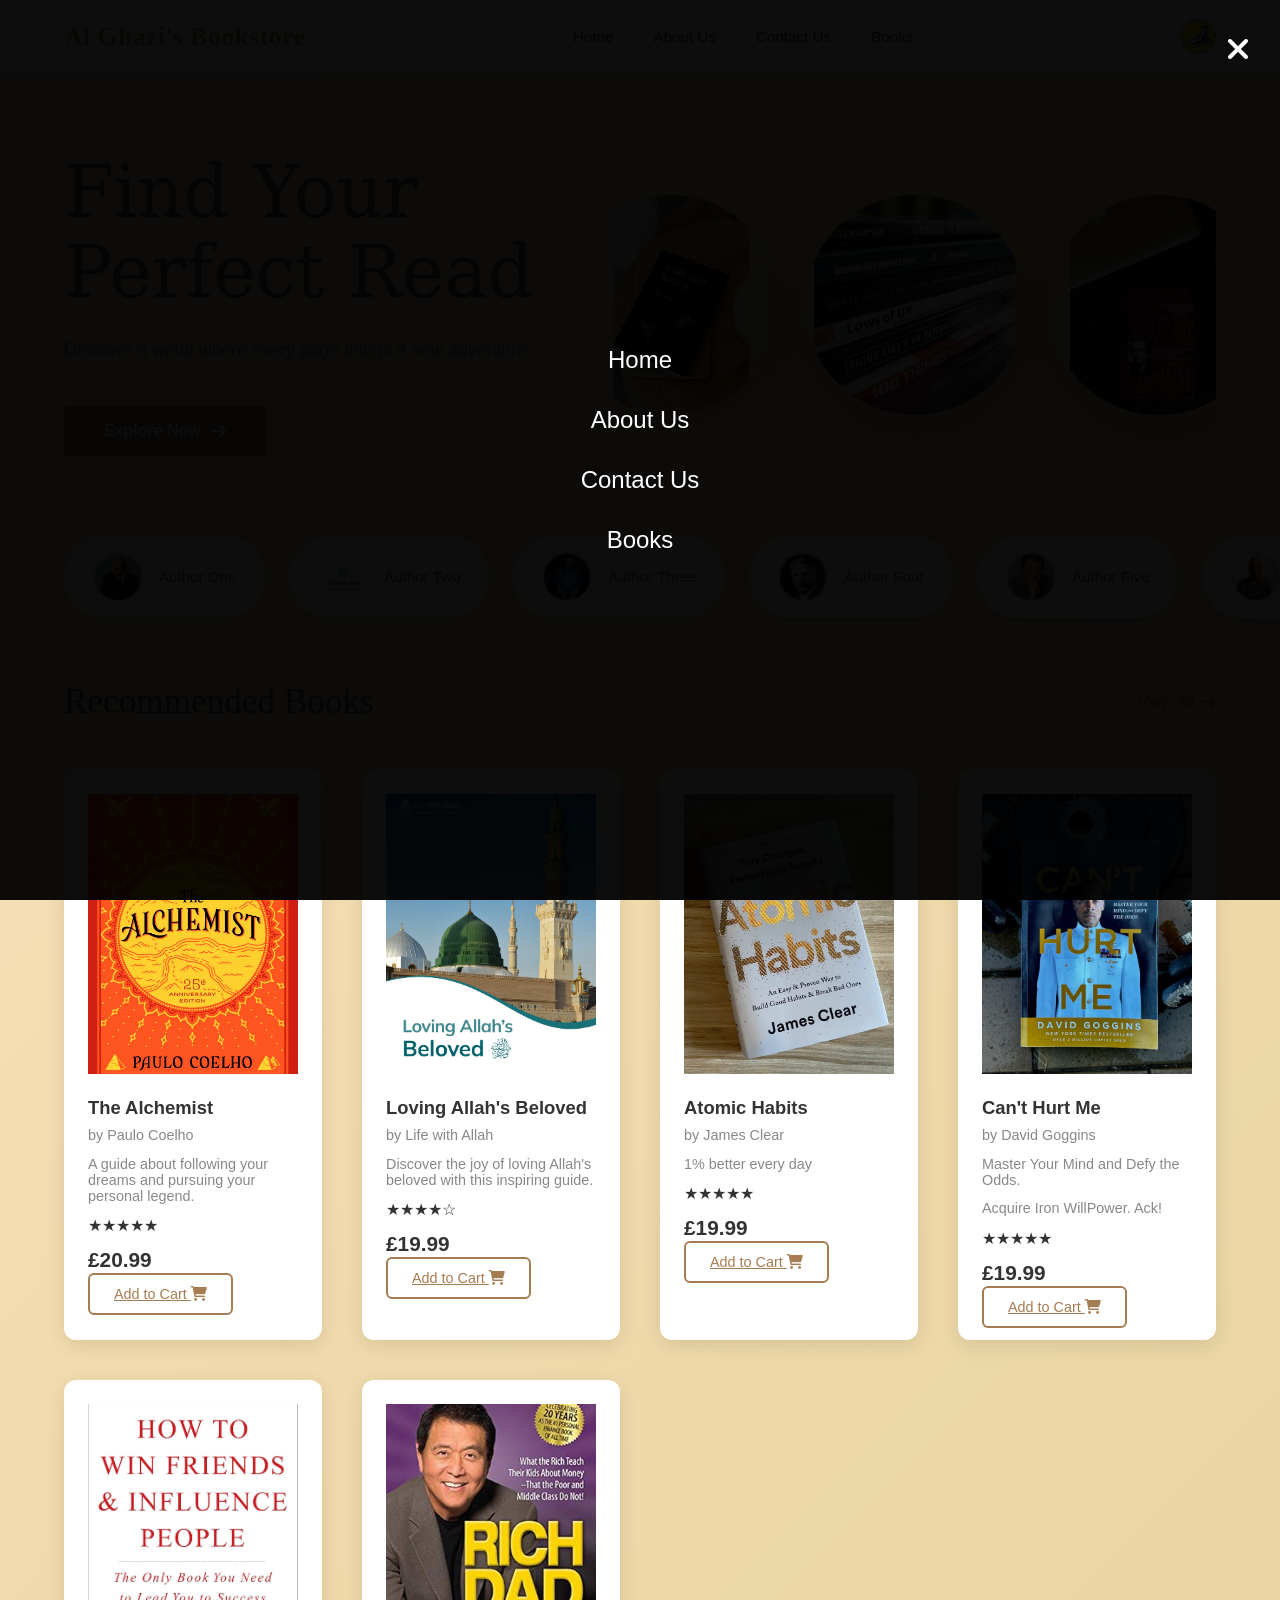
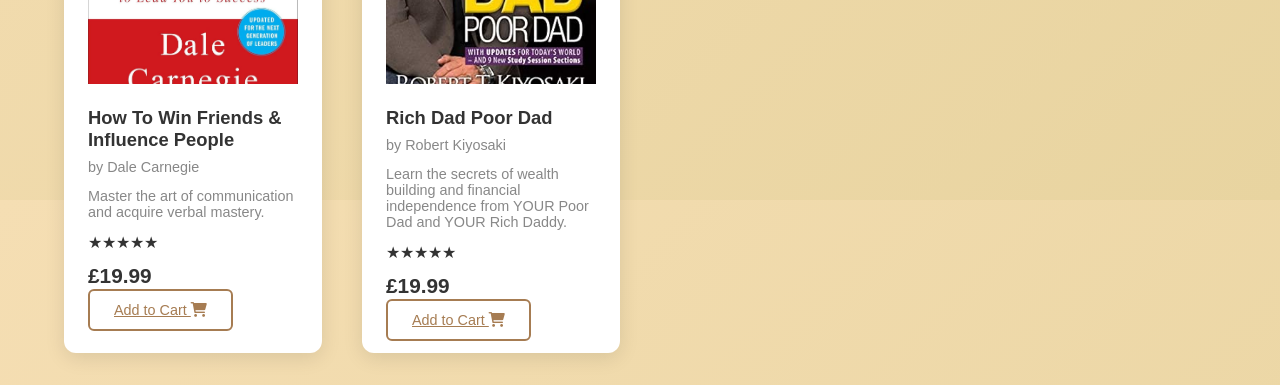
<file: index.html>
<!DOCTYPE html>
<html lang="en">

<head>
    <meta charset="UTF-8">
    <meta name="viewport" content="width=device-width, initial-scale=1.0">
    <title>Al Ghazi's Bookshop - Where Wisdom Finds Solace</title> <!-- GRAND TITLE -->

    <!-- CSS file -->
    <link rel="stylesheet" href="css/styles.css">

    <!-- Font-Awesome Link -->
    <link rel="stylesheet" href="https://cdnjs.cloudflare.com/ajax/libs/font-awesome/6.0.0-beta3/css/all.min.css">

    <!-- Navigation Links-->
    <!----
    <a href="index.html">Home</a>
    <a href="AboutUs.html">About Us</a>
    <a href="ContactUs.html">Contact Us</a>
    -->
</head>

<body>
    <header>
        <nav>
            <div class="logo">Al Ghazi's Bookstore</div>

            <ul class="nav-links">
                <li><a href="index.html">Home</a></li>
                <li><a href="AboutUs.html">About Us</a></li>
                <li><a href="ContactUs.html">Contact Us</a></li>
                <li><a href="cart.html">Books</a></li>
            </ul>

            <div class="nav-right">
                <img src="images/Logo2.avif" alt="The Website Logo" class="Sword_Logo">

            </div>
            <div class="mobile-menu">
                <i class="fas fa-bars" onclick="toggleMenu()"></i>
            </div>
        </nav>
    </header>

    <div class="mobile-nav active" id="mobileNav">
        <div class="close-menu">
            <i class="fas fa-times " onclick="toggleMenu()"></i>
        </div>
        <a href="index.html">Home</a>
        <a href="AboutUs.html">About Us</a>
        <a href="ContactUs.html">Contact Us</a>
        <a href="cart.html">Books</a>

    </div>

    <!-- Hero Section -->
    <section class="hero" id="home">
        <div class="hero-text">
            <h1>Find Your <br> Perfect Read</h1>
            <p>Discover a world where every page brings a new adventure</p>
            <button class="btn">Explore Now <i class="fas fa-arrow-right"></i></button>
        </div>

        <div class="book-slider-container">
            <div class="book-slider">
                <div class="book-card"><img src="images/Aesthetic3.avif" alt="Aesthetic Book Cover 1"></div>
                <div class="book-card active"><img src="images/Aesthetic2.avif" alt="Aesthetic Book Cover 2"></div>
                <div class="book-card"><img src="images/Aesthetic1.avif" alt="Aesthetic Book Cover 3"></div>
            </div>
        </div>

    </section>


    <!-- Authors Section -->
    <section class="authors">
        <div class="author-card">
            <img src="images/Author1.jpg" alt="Author One">
            <span>Author One</span>
        </div>

        <div class="author-card">
            <img src="images/Author2.jpeg" alt="Author Two">
            <span>Author Two</span>
        </div>

        <div class="author-card">
            <img src="images/Author3.webp" alt="Author Three">
            <span>Author Three</span>
        </div>

        <div class="author-card">
            <img src="images/Author4.avif" alt="Author Four">
            <span>Author Four</span>
        </div>

        <div class="author-card">
            <img src="images/Author5.jpg" alt="Author Five">
            <span>Author Five</span>
        </div>

        <div class="author-card">
            <img src="images/Author6.webp" alt="Author Six">
            <span>Author Six</span>
        </div>


    </section>

    <!-- Recommended Books Section -->
    <section class="recommended" id="shop">
        <div class="section-header">
            <h2>Recommended Books</h2>
            <a href="#" class="view-all">View All <i class="fas fa-arrow-right"></i></a>
        </div>

        <div class="books-grid">
            <div class="book-item">
                <img src="images/The Alchemist.jpg" alt="The Alchemist Cover">
                <h3>The Alchemist</h3>
                <p>by Paulo Coelho</p>
                <p>A guide about following your dreams and pursuing your personal legend.</p>
                <div class="rating">★★★★★</div>
                <div class="price">£20.99</div>
                <a href="pay.html" class="add-to-cart">Add to Cart <i class="fas fa-shopping-cart"></i></a>
            </div>


            <div class="book-item">
                <img src="images/Loving-Allahs-Beloved.webp" alt="The Prophet's (PBUH) Mosque's Dome as the Book Cover">
                <h3>Loving Allah's Beloved</h3>
                <p>by Life with Allah</p>
                <p>Discover the joy of loving Allah's beloved with this inspiring guide.</p>
                <div class="rating">★★★★☆</div>
                <div class="price">£19.99</div>
                <a href="pay.html" class="add-to-cart">Add to Cart <i class="fas fa-shopping-cart"></i></a>
            </div>

            <div class="book-item">
                <img src="images/Atomic_Habits.webp" alt="Atomic Habits Book Cover">
                <h3>Atomic Habits</h3>
                <p>by James Clear</p>
                <p>1% better every day</p>
                <div class="rating">★★★★★</div>
                <div class="price">£19.99</div>
                <a href="pay.html" class="add-to-cart">Add to Cart <i class="fas fa-shopping-cart"></i></a>
            </div>

            <div class="book-item">
                <img src="images/Can't_Hurt_Me.webp" alt="Can't Hurt Me Book Cover">
                <h3>Can't Hurt Me</h3>
                <p>by David Goggins</p>
                <p>Master Your Mind and Defy the Odds.</p>
                <p>Acquire Iron WillPower. Ack!</p>
                <div class="rating">★★★★★</div>
                <div class="price">£19.99</div>
                <a href="pay.html" class="add-to-cart">Add to Cart <i class="fas fa-shopping-cart"></i></a>
            </div>

            <div class="book-item">
                <img src="images/How To Win Friends & Influence People.jpg"
                    alt="How To Win Friends & Influence People Book Cover">
                <h3>How To Win Friends & Influence People</h3>
                <p>by Dale Carnegie</p>
                <p>Master the art of communication and acquire verbal mastery.</p>
                <div class="rating">★★★★★</div>
                <div class="price">£19.99</div>
                <a href="pay.html" class="add-to-cart">Add to Cart <i class="fas fa-shopping-cart"></i></a>
            </div>

            <div class="book-item">
                <img src="images/RichDad_PoorDad.jpg" alt="Rich Dad Poor Dad Book Cover">
                <h3>Rich Dad Poor Dad</h3>
                <p>by Robert Kiyosaki</p>
                <p>Learn the secrets of wealth building and financial independence from YOUR Poor Dad and YOUR Rich
                    Daddy.</p>
                <div class="rating">★★★★★</div>
                <div class="price">£19.99</div>
                <a href="pay.html" class="add-to-cart">Add to Cart <i class="fas fa-shopping-cart"></i></a>
            </div>
        </div>
    </section>

    <!-- Reviews Section  ON HOLD FOR NOW-->
    <!-- 
     <section class="reviews" id="reviews">
         <div class="section-header">
             <h2>What Our Readers Say</h2>
         </div>

         <div class="reviews-grid">
            <div class="review-card">
                <div class="review-header">
                    <img src="" alt="">
                </div>
            </div>

         </div>
         
     </section>
    -->

    <!-- JavaScript file -->
    <script src="js/script.js"></script>
</body>

</html>
</file>
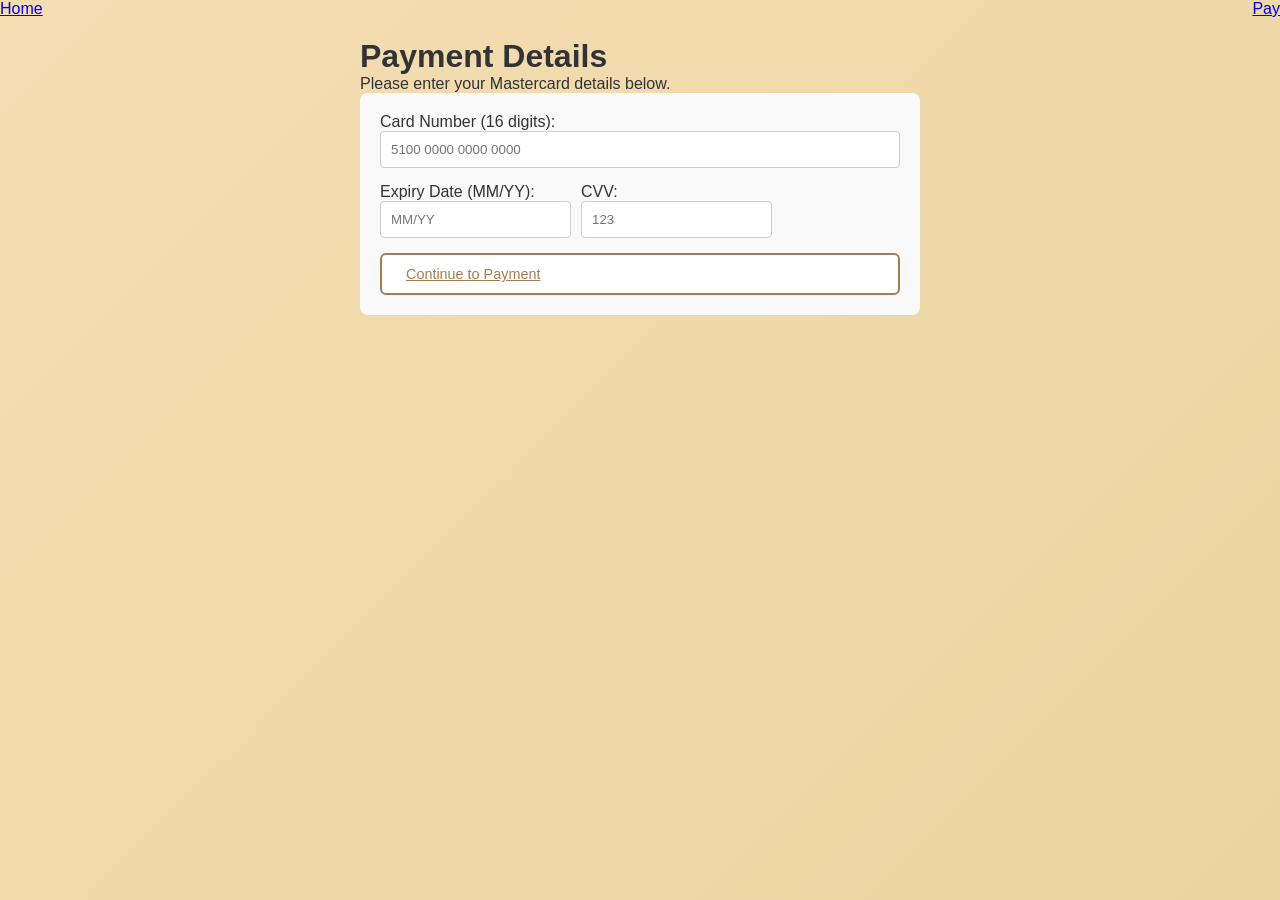
<file: pay.html>
<!DOCTYPE html>
<html lang="en">
<head>
    <meta charset="UTF-8">
    <meta name="viewport" content="width=device-width, initial-scale=1.0">
    <title>Payment Gateway</title>
    <link rel="stylesheet" href="css/styles.css">
</head>
<body>

    <nav>
        <a href="index.html">Home</a>
        <a href="pay.html">Pay</a>
    </nav>

    <main class="container">
        <h1>Payment Details</h1>
        <p>Please enter your Mastercard details below.</p>

        <form id="payment-form">
            <div class="form-group">
                <label for="card-number">Card Number (16 digits):</label>
                <input type="text" id="card-number" placeholder="5100 0000 0000 0000" required>
            </div>

            <div class="form-row">
                <div class="form-group">
                    <label for="expiry">Expiry Date (MM/YY):</label>
                    <input type="text" id="expiry" placeholder="MM/YY" required>
                </div>

                <div class="form-group">
                    <label for="cvv">CVV:</label>
                    <input type="text" id="cvv" placeholder="123" required>
                </div>
            </div>

            <a href="success.html" class="add-to-cart">Continue to Payment</a>
        </form>
    </main>

    <script src="js/script.js"></script>
</body>
</html>
</file>
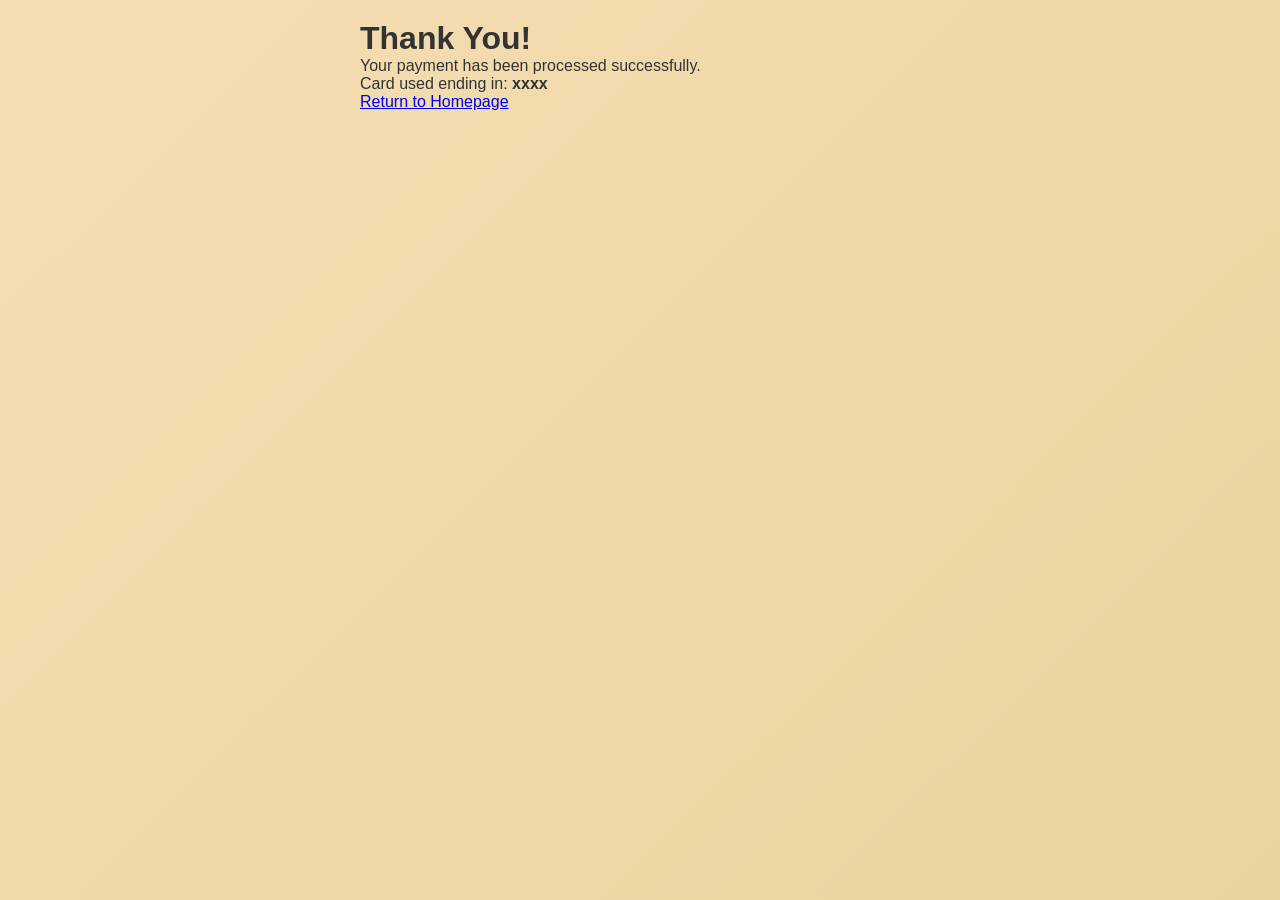
<file: success.html>
<!DOCTYPE html>
<html lang="en">
<head>
    <meta charset="UTF-8">
    <meta name="viewport" content="width=device-width, initial-scale=1.0">
    <title>Payment Successful</title>
    <link rel="stylesheet" href="css/styles.css">
</head>
<body>

    <main class="container success-page">
        <h1>Thank You!</h1>
        <p>Your payment has been processed successfully.</p>
        
        <div class="confirmation-box">
            <p>Card used ending in: <strong id="card-last-four">xxxx</strong></p>
        </div>

        <a href="index.html" class="button">Return to Homepage</a>
    </main>

</body>
</html>
</file>
<file: css/styles.css>
html {
    height: 100%;
}


* {
    margin: 0;
    padding: 0;
    box-sizing: border-box;
}

body {
    font-family: 'Segoe UI', Tahoma, Geneva, Verdana, sans-serif;
    background: linear-gradient(135deg, #f5deb3 0%, #e8d4a0 100%);
    color: #333;
    overflow-x: hidden;
}

header {
    background: rgba(255, 255, 255, 0.95);
    padding: 1.2rem 5%;
    position: sticky;
    top: 0;
    z-index: 1000;
    backdrop-filter: blur(10px);
    box-shadow: 0 2px 20px rgba(0, 0, 0, 0.08);
}

nav {
    display: flex;
    align-items: center;
    justify-content: space-between;
    max-width: 1400px;
    margin: 0 auto;
}

.logo {
    font-size: 1.6rem;
    color: #b8934a;
    font-weight: 600;
    font-family: "Georgia", serif;
    letter-spacing: 0.5px;
}

.nav-links {
    list-style: none;
    display: flex;
    gap: 2.5rem;
}

.nav-links a {
    text-decoration: none;
    color: #333;
    font-size: 0.95rem;
    transition: color 0.3s ease;
    position: relative;
}

.nav-links a:hover {
    color: #b8934a;
}

.nav-links a::after { /* 4 different properties to show the underline hover effect*/
    content: '';
    position: absolute;
    width: 0;
    height: 2px;
    background: #b8934a;
    left: 0;
    bottom: -5px;
    transition: width 0.3s ease;
}

.nav-links a:hover::after {
    width: 100%;
}

.nav-right {
    display: flex;
    align-items: center;
    gap: 1.5rem;
}

.Sword_Logo {
    width: 35px;
    height: 35px;
    object-fit: cover;
    border-radius: 50%;
    cursor: pointer;
    border: 2px solid #b8934a;
}



.mobile-menu {
    display: none;
    font-size: 1.5rem;
    color: #333;
    cursor: pointer;
}

.mobile-nav {
    display: none;
}

.hero { 
    padding: 5rem 5% 3rem;
    display:grid;
    grid-template-columns: 1fr 1.2fr;
    gap: 3rem;
    align-items: center;
    max-width: 1400px;
    margin: 0 auto;
}

.hero-text h1 {
    font-size: 4.5rem;
    color: #4a4a4a;
    margin-bottom: 1.5rem;
    line-height: 1.1;
    font-weight: 400;
    font-family: "Georgia", "serif";
}

.hero-text p {
    font-size: 1.1rem;
    color: #777;
    margin-bottom: 2.5rem;
    line-height: 1.7;
    max-width: 500px;
}

.btn {
    background: #a67c52;
    color: white;
    padding: 1rem 2.5rem;
    border: none;
    cursor: pointer;
    font-size: 1rem;
    display: flex;
    align-items: center;
    gap: 0.7rem;
    border-radius: 5px;
    transition: all 0.3s ease;
    box-shadow: 0 4px 15px rgba(166, 124, 82, 0.3);
}

.btn:hover {
    background: #ac6a5a;
    box-shadow: 0 6px 20px rgba(166, 124, 82, 0.3);
    transform: translateY(-2px);
}

.book-slider-container {
    position: relative;
    overflow: hidden;
    padding: 2rem 0;
}

.book-slider {
    display: flex;
    gap: 1.5rem;
    justify-content: center; /* May need to remove these two lines to show all books */
    align-items: center;
    transition: transform 0.5s ease;
}

.book-card {
    background: linear-gradient(135deg, #e8dcc8, #d4c5a9 100%);
    padding: 3rem 2rem;
    border-radius: 50%;
    min-width: 220px;
    height: 220px;
    display:flex;
    align-items: center;
    justify-content: center;
    box-shadow: 0 15px 40px rgba(0, 0, 0, 0.15);
    transition: transform 0.3s ease;
    overflow: hidden;  
}

.book-card:hover {
    transform: translateY(-10px);
}


.book-card img {
    width: 130%;
    height: 180%;
    object-fit: cover;
    box-shadow: 0 8px rgba(0, 0, 0, 0.25);
    border-radius: 10px;
}

/* Authors Section */
.authors {
    padding: 2rem 5%;
    display: flex;
    gap: 1.5rem;
    overflow-x: auto;
    max-width: 1400px;
    margin: 0 auto;
    scrollbar-width: thin;
    scrollbar-color: #a47c52 #f5d6b3;
}

.author-card {
    display: flex;
    align-items: center;
    gap: 1rem;
    background: white;
    padding: 1rem 1.8rem;
    border-radius: 50px;
    white-space: nowrap;
    cursor: pointer;
    transition: all 0.3s ease;
    box-shadow: 0 4px 15px rgba(0, 0, 0, 0.08);
}

.author-card:hover {
    box-shadow: 0 8px 25px rgba(0, 0, 0, 0.15);
    transform: translateY(-2px);
}

.author-card img {
    width: 50px;
    height: 50px;
    object-fit: cover;
    border-radius: 50%;
    border: 2px solid #f5d6b3;
}

.author-card span {
    font-size: 0.95rem;
    color: #555;
}

/*Recommended Section */
.recommended {
    padding: 2rem 5%;
    max-width: 1400px;
    margin: 0 auto;
}

.section-header {
    display: flex;
    align-items: center;
    justify-content: space-between;
    margin-bottom: 3rem;
}

.section-header h2 {
    font-size: 2.2rem;
    color: #4a4a4a;
    font-weight: 400;
    font-family: "Georgia", serif;
}

.view-all {
    color: #a67c52;
    text-decoration: none;
    display: flex;
    align-items: center;
    gap: 0.5rem;
    font-size: 1rem;
    transition: gap 0.3s ease;
}

.view-all:hover {
    gap: 0.8rem;
}

.books-grid {
    display: grid;
    grid-template-columns: repeat(auto-fit, minmax(220px, 1fr));
    gap: 2.5rem;
}

.book-item {
    background: white;
    padding: 1.5rem;
    border-radius: 12px;
    text-align: left;
    box-shadow: 0 5px 20px rgba(0, 0, 0, 0.1);
    transition: all 0.3s ease;
}

.book-item:hover {
    box-shadow: 0 10px 35px rgba(0, 0, 0, 0.15);
    transform: translateY(-10px);
}

.book-item img {
    width: 100%;
    height: 280px;
    object-fit: cover;
    margin-bottom: 1.2rem;
}

.book-item h3 {
    font-size: 1.15rem;
    color: #333;
    margin-bottom: 0.5rem;
    font-weight: 600;
}

.book-item p {
    font-size: 0.9rem;
    color: #888;
    margin-bottom: 0.8rem;
}


.price {
    font-size: 1.3rem;
    color: #333;
    font-weight: bold;
    margin: 0.8rem 0;
}

.add-to-cart {
    background: white;
    color: #a67c52;
    padding: 0.7rem 1.5rem;
    border: 2px solid #a67c52;
    cursor: pointer;
    font-size: 0.9rem;
    font-weight: 500;
    border-radius: 6px;
    transition: all 0.3s ease;
}

.add-to-cart:hover {
    background: #a67c52;
    color: white;
    transform: scale(1.02);
}

@media (max-width: 1024px) {
    .hero {
        grid-template-columns: 1fr;
        padding: 3rem 5%;
    }

    .hero-text h1 {
        font-size: 3.5rem;
    }
    
}

@media (max-width: 768px) {
    .nav-links {
        display: none;
    }

    .mobile-menu {
        display: block;
    }

    .hero-text h1 {
        font-size: 2.8rem;
    }

    .hero-text p {
        font-size: 1rem;
    }
}

@media (max-width: 480px) {
    .hero-text h1 {
        font-size: 2.2rem;
    }

    .books-grid { /* If Review section this needs to come here as well with a comman */
        grid-template-columns: 1fr;
    }
}

.mobile-nav {
    position: fixed;
    top: 0;
    left: 0;
    width: 100%;
    height: 100%;
    background: rgba(0, 0, 0, 0.95);
    z-index: 2000;
    padding: 2rem;
    display: flex;
    flex-direction: column;
    align-items: center;
    justify-content: center;
    opacity: 0;
    visibility: hidden;
    transition: all 0.3s ease;
}

.mobile-nav.active {
    opacity: 1;
    visibility: visible;
}

.mobile-nav a {
    color: white;
    text-decoration: none;
    font-size: 1.5rem;
    margin: 1rem 0;
    transition: color 0.3s ease;
}

.close-menu {
    position: absolute;
    top: 2rem;
    right: 2rem;
    font-size: 2rem;
    color: white;
    cursor: pointer;
    display: block;
}


html {
    scroll-behavior: smooth;
}

/* Payment & Success Pages CSS */
.container {
    max-width: 600px;
    margin: 0 auto;
    padding: 20px;
}

#payment-form {
    display: flex;
    flex-direction: column;
    gap: 15px;
    background: #f9f9f9;
    padding: 20px;
    border-radius: 8px;
}

.form-group {
    display: flex;
    flex-direction: column;
}

.form-row {
    display: flex;
    gap: 10px;
}

input {
    padding: 10px;
    border: 1px solid #ccc;
    border-radius: 4px;
}

button {
    padding: 12px;
    background-color: #28a745;
    color: white;
    border: none;
    cursor: pointer;
    font-weight: bold;
}

button:hover {
    background-color: #218838;
}

#submit-btn {
    display: inline-block; 
    text-decoration: none; 
}
</file>
